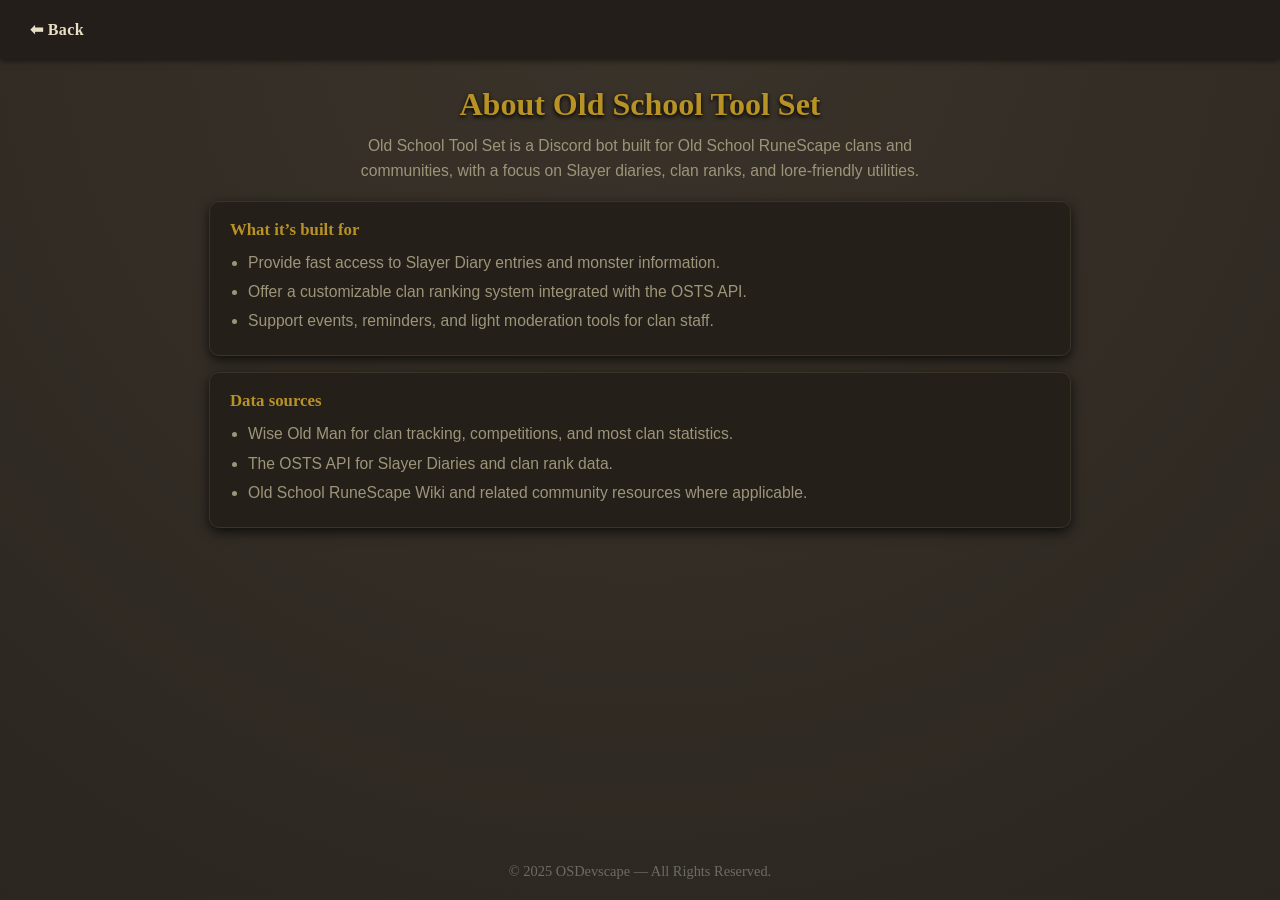
<file: Pages/About/bot.html>
<!doctype html>
<html lang="en">
<head>
  <meta charset="utf-8" />
  <meta name="viewport" content="width=device-width,initial-scale=1" />
  <title>About the Bot</title>
  <link rel="stylesheet" href="/styles.css">
  
<!-- index.html -->
<link rel="canonical" href="/index.html" />

  <!-- Open Graph Meta Tags -->
  <meta property="og:title" content="Old School Tool Set" />
  <meta property="og:description" content="Welcome to the Old School Tool Set!" />
  <meta property="og:image" content="https://gyazo.com/ec47322dca1b5586ef93be1810f250bf.png" />
  <meta property="og:url" content="http://osts.website/" />
  <meta property="og:type" content="website" />

  <!-- Twitter Card Meta Tags -->
  <meta name="twitter:card" content="summary_large_image" />
  <meta name="twitter:title" content="Welcome" />
  <meta name="twitter:description" content="Welcome to the Old School Tool Set!" />
  <meta name="twitter:image" content="https://gyazo.com/ec47322dca1b5586ef93be1810f250bf.png" />
</head>

<body class="back-header">
  <header>
    <button class="back-btn" onclick="window.location.href='/index.html'">⬅ Back</button>
  </header>

  <div class="wrapper">
    <h1>About Old School Tool Set</h1>
    <p class="hero-text">
      Old School Tool Set is a Discord bot built for Old School RuneScape clans and communities, with a focus on Slayer diaries, clan ranks, and lore‑friendly utilities.
    </p>

    <div class="panel">
      <h3>What it’s built for</h3>
      <ul class="feature-list">
        <li>Provide fast access to Slayer Diary entries and monster information.</li>
        <li>Offer a customizable clan ranking system integrated with the OSTS API.</li>
        <li>Support events, reminders, and light moderation tools for clan staff.</li>
      </ul>
    </div>

    <div class="panel">
      <h3>Data sources</h3>
      <ul class="feature-list">
        <li>Wise Old Man for clan tracking, competitions, and most clan statistics.</li>
        <li>The OSTS API for Slayer Diaries and clan rank data.</li>
        <li>Old School RuneScape Wiki and related community resources where applicable.</li>
      </ul>
    </div>
  </div>

  <footer>
    © 2025 OSDevscape — All Rights Reserved.
  </footer>
</body>
</html>
</file>
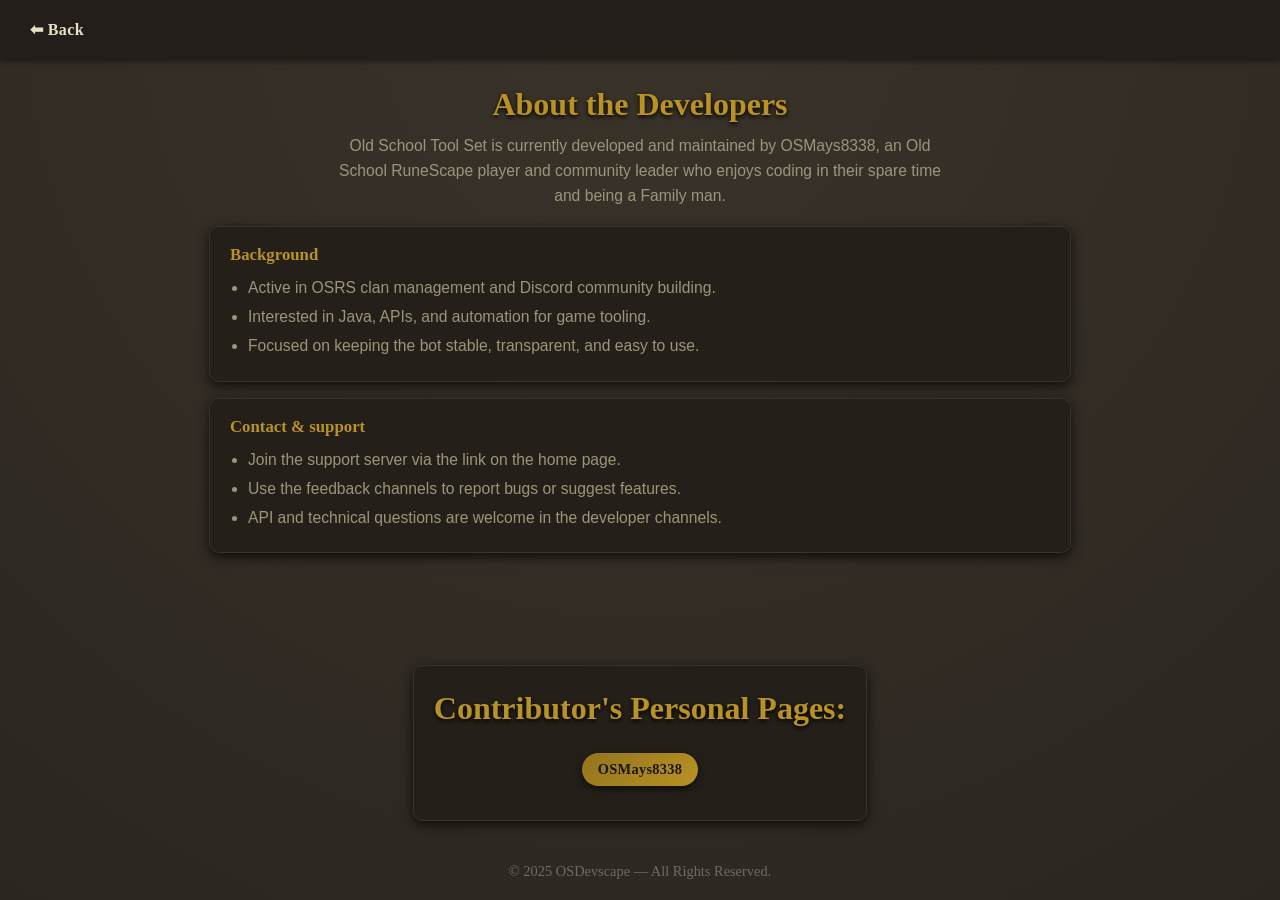
<file: Pages/About/dev.html>
<!doctype html>
<html lang="en">
<head>
  <meta charset="utf-8" />
  <meta name="viewport" content="width=device-width,initial-scale=1" />
  <title>About the Developer</title>
  <link rel="stylesheet" href="/styles.css">
  
  <!-- index.html -->
<link rel="canonical" href="/index.html" />

  <!-- Open Graph Meta Tags -->
  <meta property="og:title" content="Old School Tool Set" />
  <meta property="og:description" content="Welcome to the Old School Tool Set!" />
  <meta property="og:image" content="https://gyazo.com/ec47322dca1b5586ef93be1810f250bf.png" />
  <meta property="og:url" content="http://osts.website/" />
  <meta property="og:type" content="website" />

  <!-- Twitter Card Meta Tags -->
  <meta name="twitter:card" content="summary_large_image" />
  <meta name="twitter:title" content="Welcome" />
  <meta name="twitter:description" content="Welcome to the Old School Tool Set!" />
  <meta name="twitter:image" content="https://gyazo.com/ec47322dca1b5586ef93be1810f250bf.png" />
</head>

<body class="back-header">
  <header>
    <button class="back-btn" onclick="window.location.href='/index.html'">⬅ Back</button>
  </header>

  <div class="wrapper">
    <h1>About the Developers</h1>
    <p class="hero-text">
      Old School Tool Set is currently developed and maintained by OSMays8338, an Old School RuneScape player and community leader who enjoys coding in their spare time and being a Family man.
    </p>

    <div class="panel">
      <h3>Background</h3>
      <ul class="feature-list">
        <li>Active in OSRS clan management and Discord community building.</li>
        <li>Interested in Java, APIs, and automation for game tooling.</li>
        <li>Focused on keeping the bot stable, transparent, and easy to use.</li>
      </ul>
    </div>

    <div class="panel">
      <h3>Contact & support</h3>
      <ul class="feature-list">
        <li>Join the support server via the link on the home page.</li>
        <li>Use the feedback channels to report bugs or suggest features.</li>
        <li>API and technical questions are welcome in the developer channels.</li>
      </ul>
    </div>
  </div>
  
      <!-- 
      ╔══════════════════════════════════════════════════════════════╗
      ║  CONTRIBUTORS SECTION                                         ║
      ║  Contributors add their own buttons here via Pull Request.    ║
      ║  Format: <a href="/contributors/their-name.html"             ║
      ║         class="cta-btn contributor-btn">Their Name</a>       ║
      ╚══════════════════════════════════════════════════════════════╝
    -->
    <div class="panel">
      <h1>Contributor's Personal Pages:</h1>
      
      <div class="cta-row">
        <a href="/Pages/About/Contributors/OSMays8338/me.html" class="cta-btn contributor-btn">
          OSMays8338
        </a>
        <!-- Contributors add buttons here via PR -->
      </div>
    </div>

  <footer>
    © 2025 OSDevscape — All Rights Reserved.
  </footer>
</body>
</html>
</file>
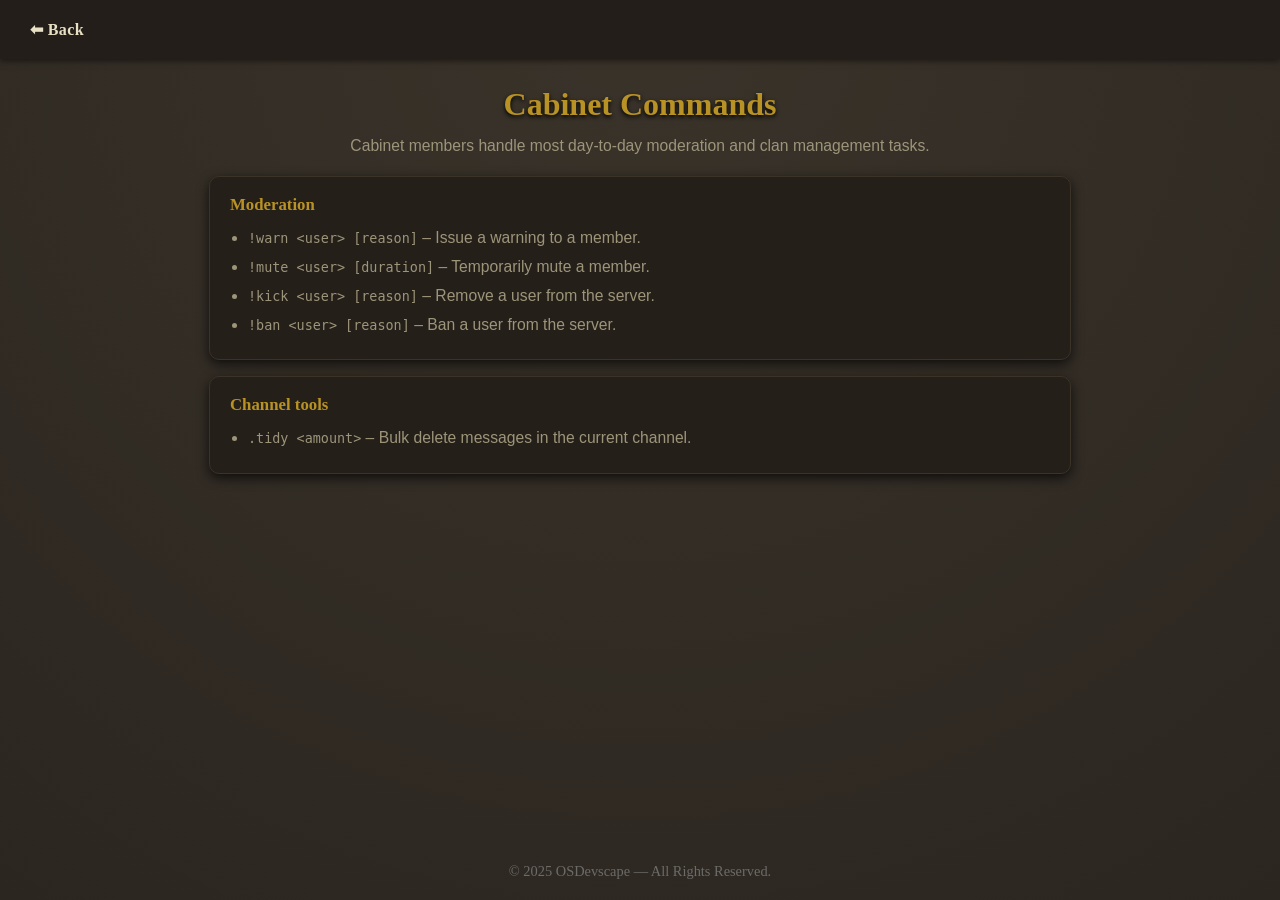
<file: Pages/Bot/Commands/cabinet.html>
<!doctype html>
<html lang="en">
<head>
  <meta charset="utf-8" />
  <meta name="viewport" content="width=device-width,initial-scale=1" />
  <title>Cabinet Commands</title>
  <link rel="stylesheet" href="/styles.css">
  
<!-- index.html -->
<link rel="canonical" href="/OSTS/index.html" />

<!-- Bot/Commands pages -->
<link rel="canonical" href="/OSTS/Bot/Commands/cabinet" />


  <!-- Open Graph Meta Tags -->
  <meta property="og:title" content="Old School Tool Set" />
  <meta property="og:description" content="Welcome to the Old School Tool Set!" />
  <meta property="og:image" content="https://gyazo.com/ec47322dca1b5586ef93be1810f250bf.png" />
  <meta property="og:url" content="http://osts.website/" />
  <meta property="og:type" content="website" />

  <!-- Twitter Card Meta Tags -->
  <meta name="twitter:card" content="summary_large_image" />
  <meta name="twitter:title" content="Welcome" />
  <meta name="twitter:description" content="Welcome to the Old School Tool Set!" />
  <meta name="twitter:image" content="https://gyazo.com/ec47322dca1b5586ef93be1810f250bf.png" />
</head>

<body class="back-header">
  <header>
    <button class="back-btn" onclick="window.location.href='/index.html'">⬅ Back</button>
  </header>

  <div class="wrapper">
    <h1>Cabinet Commands</h1>
    <p class="hero-text">
      Cabinet members handle most day‑to‑day moderation and clan management tasks.
    </p>

    <div class="panel">
      <h3>Moderation</h3>
      <ul class="feature-list">
        <li><code>!warn &lt;user&gt; [reason]</code> – Issue a warning to a member.</li>
        <li><code>!mute &lt;user&gt; [duration]</code> – Temporarily mute a member.</li>
        <li><code>!kick &lt;user&gt; [reason]</code> – Remove a user from the server.</li>
        <li><code>!ban &lt;user&gt; [reason]</code> – Ban a user from the server.</li>
      </ul>
    </div>

    <div class="panel">
      <h3>Channel tools</h3>
      <ul class="feature-list">
        <li><code>.tidy &lt;amount&gt;</code> – Bulk delete messages in the current channel.</li>
       
      </ul>
    </div>
  </div>

  <footer>
    © 2025 OSDevscape — All Rights Reserved.
  </footer>
</body>
</html>
</file>
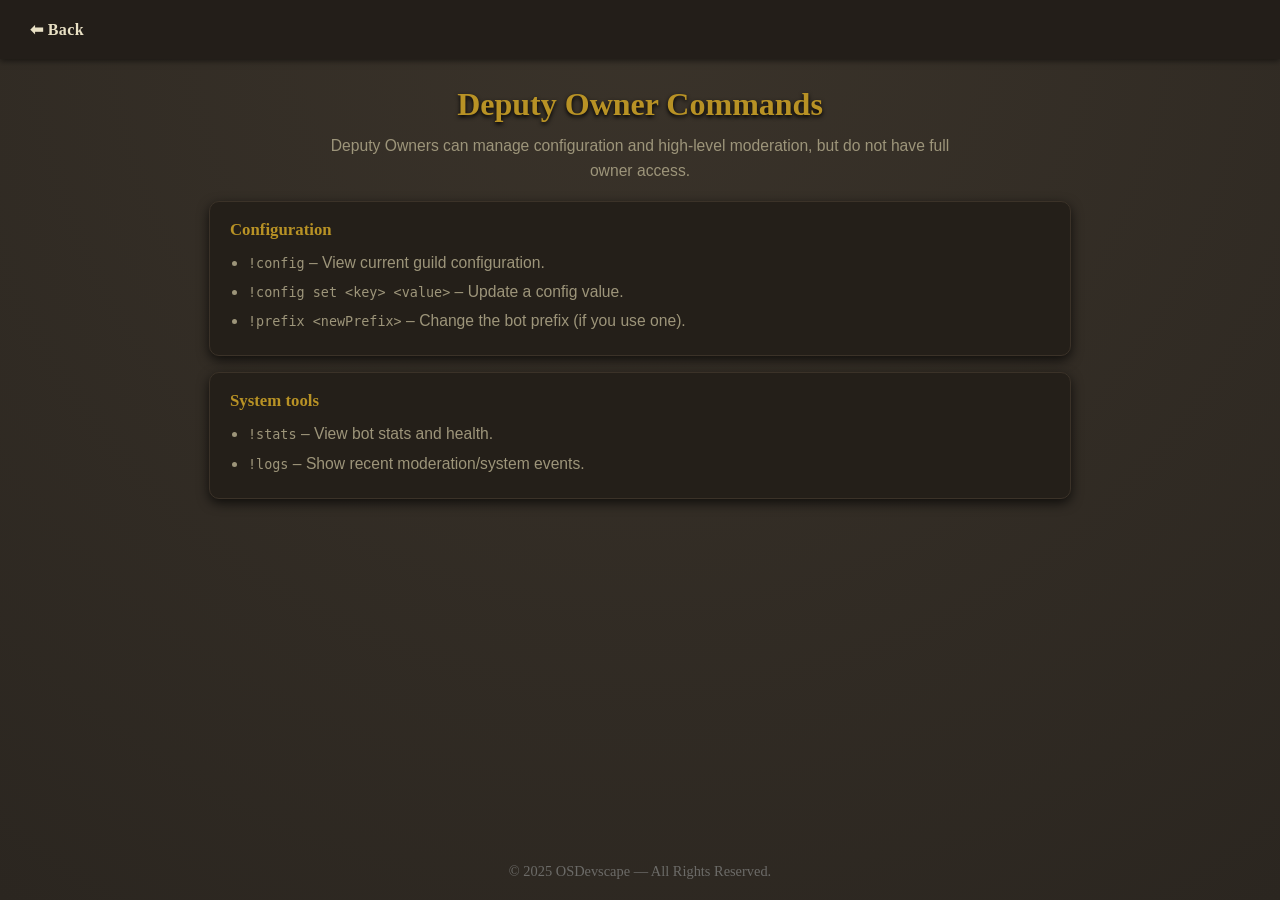
<file: Pages/Bot/Commands/deputy.html>
<!doctype html>
<html lang="en">
<head>
  <meta charset="utf-8" />
  <meta name="viewport" content="width=device-width,initial-scale=1" />
  <title>Deputy Owner Commands</title>
  <link rel="stylesheet" href="/styles.css">
  
<!-- index.html -->
<link rel="canonical" href="/" />

  <!-- Open Graph Meta Tags -->
  <meta property="og:title" content="Old School Tool Set" />
  <meta property="og:description" content="Welcome to the Old School Tool Set!" />
  <meta property="og:image" content="https://gyazo.com/ec47322dca1b5586ef93be1810f250bf.png" />
  <meta property="og:url" content="http://osts.website/" />
  <meta property="og:type" content="website" />

  <!-- Twitter Card Meta Tags -->
  <meta name="twitter:card" content="summary_large_image" />
  <meta name="twitter:title" content="Welcome" />
  <meta name="twitter:description" content="Welcome to the Old School Tool Set!" />
  <meta name="twitter:image" content="https://gyazo.com/ec47322dca1b5586ef93be1810f250bf.png" />
</head>

<body class="back-header">
  <header>
    <button class="back-btn" onclick="window.location.href='/index.html'">⬅ Back</button>
  </header>

  <div class="wrapper">
    <h1>Deputy Owner Commands</h1>
    <p class="hero-text">
      Deputy Owners can manage configuration and high‑level moderation, but do not have full owner access.
    </p>

    <div class="panel">
      <h3>Configuration</h3>
      <ul class="feature-list">
        <li><code>!config</code> – View current guild configuration.</li>
        <li><code>!config set &lt;key&gt; &lt;value&gt;</code> – Update a config value.</li>
        <li><code>!prefix &lt;newPrefix&gt;</code> – Change the bot prefix (if you use one).</li>
      </ul>
    </div>

    <div class="panel">
      <h3>System tools</h3>
      <ul class="feature-list">
        <li><code>!stats</code> – View bot stats and health.</li>
        <li><code>!logs</code> – Show recent moderation/system events.</li>
      </ul>
    </div>
  </div>

  <footer>
    © 2025 OSDevscape — All Rights Reserved.
  </footer>
</body>
</html>
</file>
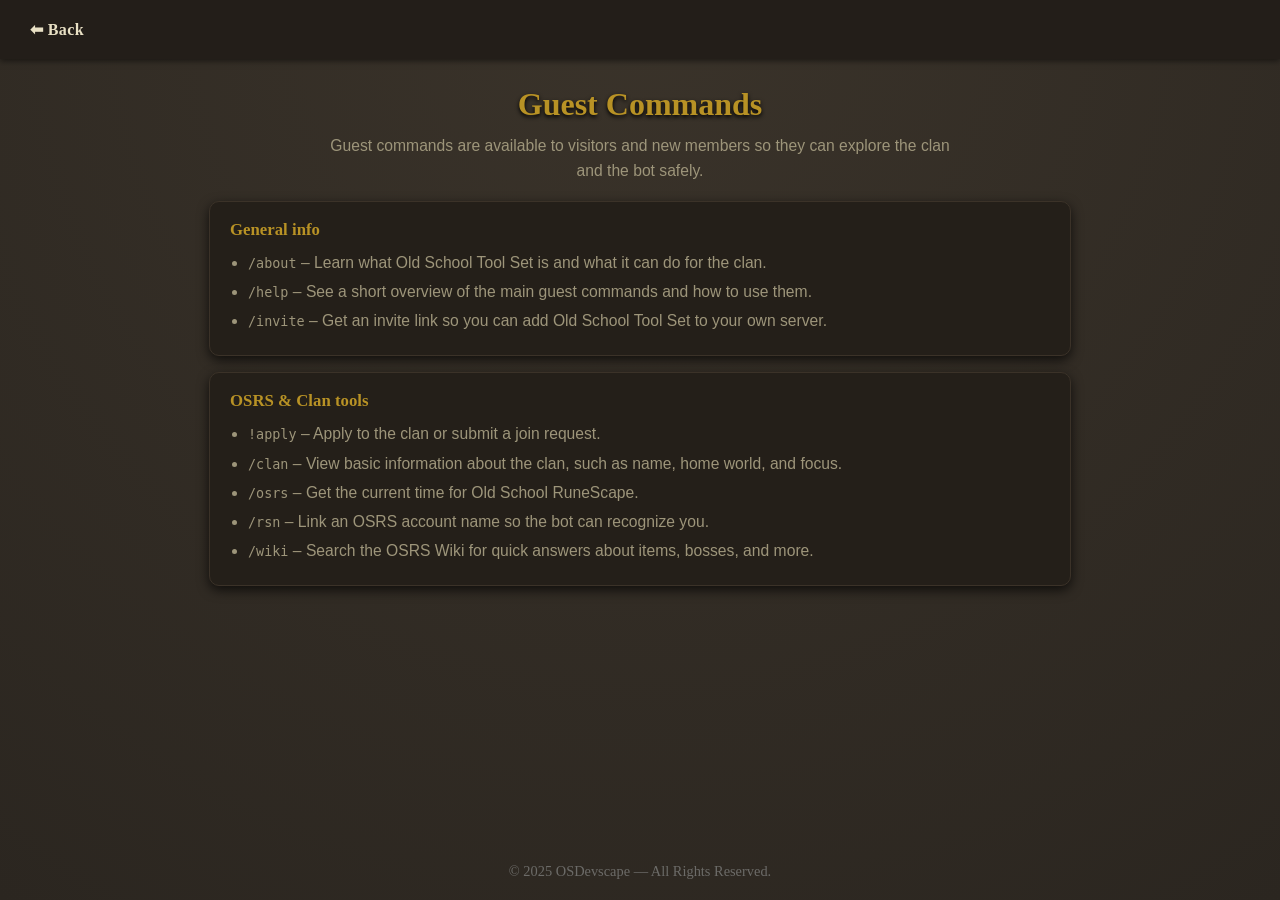
<file: Pages/Bot/Commands/guest.html>
<!doctype html>
<html lang="en">
<head>
  <meta charset="utf-8" />
  <meta name="viewport" content="width=device-width,initial-scale=1" />
  <title>Guest Commands</title>
  <link rel="stylesheet" href="/styles.css">
  
<!-- index.html -->
<link rel="canonical" href="/" />

  <!-- Open Graph Meta Tags -->
  <meta property="og:title" content="Old School Tool Set" />
  <meta property="og:description" content="Welcome to the Old School Tool Set!" />
  <meta property="og:image" content="https://gyazo.com/ec47322dca1b5586ef93be1810f250bf.png" />
  <meta property="og:url" content="http://osts.website/" />
  <meta property="og:type" content="website" />

  <!-- Twitter Card Meta Tags -->
  <meta name="twitter:card" content="summary_large_image" />
  <meta name="twitter:title" content="Welcome" />
  <meta name="twitter:description" content="Welcome to the Old School Tool Set!" />
  <meta name="twitter:image" content="https://gyazo.com/ec47322dca1b5586ef93be1810f250bf.png" />
</head>

<body class="back-header">
  <header>
    <button class="back-btn" onclick="window.location.href='/index.html'">⬅ Back</button>
  </header>

  <div class="wrapper">
    <h1>Guest Commands</h1>
    <p class="hero-text">
      Guest commands are available to visitors and new members so they can explore the clan and the bot safely.
    </p>

    <div class="panel">
      <h3>General info</h3>
      <ul class="feature-list">
        <li><code>/about</code> – Learn what Old School Tool Set is and what it can do for the clan.</li>
        <li><code>/help</code> – See a short overview of the main guest commands and how to use them.</li>
        <li><code>/invite</code> – Get an invite link so you can add Old School Tool Set to your own server.</li>
      </ul>
    </div>

    <div class="panel">
      <h3>OSRS & Clan tools</h3>
      <ul class="feature-list">
        <li><code>!apply</code> – Apply to the clan or submit a join request.</li>
        <li><code>/clan</code> – View basic information about the clan, such as name, home world, and focus.</li>
        <li><code>/osrs</code> – Get the current time for Old School RuneScape.</li>
        <li><code>/rsn</code> – Link an OSRS account name so the bot can recognize you.</li>
        <li><code>/wiki</code> – Search the OSRS Wiki for quick answers about items, bosses, and more.</li>
      </ul>
    </div>
  </div>

  <footer>
    © 2025 OSDevscape — All Rights Reserved.
  </footer>
</body>
</html>
</file>
<file: styles.css>
/* =========================
   Theme
   ========================= */

:root {
  --bg: #2B2620;
  --fg: #E8E0C4;
  --accent: #B89225;
  --accent-dark: #94731D;
  --muted: #9D957A;
  --steel: #6c6b68;
  --panel: #241F19;
  --panel-border: #3b3228;
  --chip-bg: #332B22;
  --navy: #231e19;
  --navy-hover: #3B3228;
}

/* =========================
   Base layout & typography
   ========================= */

html,
body {
  margin: 0;
  padding: 0;
  overflow-x: hidden;
}

body {
  font-family: "Cinzel", "Georgia", serif;
  background: radial-gradient(circle at top, #3A332A 0%, #2b2620 100%);
  color: var(--fg);
  min-height: 100vh;
  text-align: center;
  display: flex;
  flex-direction: column;
  align-items: stretch;
}

.wrapper {
  width: 90%;
  max-width: 900px;
  margin: 80px auto 40px;
  padding: 0 16px 40px;
  text-align: center;
}

.logo {
  width: 220px;
  height: auto;
  border-radius: 12px;
  box-shadow: 0 0 20px rgba(0,0,0,0.5);
  margin: 0 auto 18px;
  display: block;
}

h1 {
  margin: 6px 0;
  font-size: 2rem;
  color: var(--accent);
  text-shadow: 0 2px 4px #000;
}

h2 {
  margin: 18px 0 10px;
  font-size: 1.3rem;
  color: var(--fg);
}

p,
li {
  color: var(--muted);
  max-width: 620px;
  margin: 10px auto 18px;
  line-height: 1.6;
  font-family: "Roboto", sans-serif;
  font-size: 0.98rem;
  text-align: left;
  overflow-wrap: break-word;
}

.hero-text {
  text-align: center;
}

/* =========================
   Header + navigation
   ========================= */

header {
  position: fixed;
  top: 0;
  left: 0;
  right: 0;
  z-index: 1000;
  background-color: var(--navy);
  box-shadow: 0 2px 6px rgba(0,0,0,0.5);
  display: flex;
  align-items: center;
  justify-content: space-between;
  gap: 1rem;
  padding: 12px 16px;
  box-sizing: border-box;
}

/* back-header pages: back left, copy right */
.back-header header {
  justify-content: space-between;
}

.back-header .back-btn {
  margin-right: auto;
}

/* Hamburger */

.hamburger {
  display: none;
  background: none;
  border: 1px solid var(--panel-border);
  color: var(--fg);
  font-family: "Cinzel", "Georgia", serif;
  font-size: 0.95rem;
  padding: 6px 12px;
  border-radius: 6px;
  cursor: pointer;
}

.hamburger:hover {
  color: var(--accent);
  background-color: var(--navy-hover);
}

/* Back button */

.back-btn {
  background: none;
  border: none;
  color: var(--fg);
  font-weight: 700;
  letter-spacing: 0.4px;
  font-size: 1rem;
  cursor: pointer;
  font-family: "Cinzel", "Georgia", serif;
  transition: 0.2s ease-in-out;
  padding: 8px 14px;
  border-radius: 6px;
}

.back-btn:hover {
  color: var(--accent);
  background-color: var(--navy-hover);
}

/* Main nav */

.main-nav {
  display: flex;
  align-items: center;
  gap: 30px;
  margin: 0 auto;
}

nav a,
.dropbtn {
  color: var(--fg);
  text-decoration: none;
  font-weight: 700;
  letter-spacing: 0.4px;
  font-size: 1rem;
  padding: 8px 14px;
  border-radius: 6px;
  transition: 0.2s ease-in-out;
  background: none;
  border: none;
  cursor: pointer;
  font-family: "Cinzel", "Georgia", serif;
}

nav a:hover,
.dropbtn:hover {
  color: var(--accent);
  background-color: var(--navy-hover);
}

/* Dropdowns */

.dropdown {
  position: relative;
  display: inline-block;
}

.dropdown-content {
  display: none;
  position: absolute;
  background-color: #1f1a15;
  min-width: 200px;
  box-shadow: 0 8px 16px rgba(0,0,0,0.5);
  border-radius: 6px;
  z-index: 1001;
  border: 1px solid #3b3228;
  text-align: left;
}

.dropdown-content a {
  color: var(--fg);
  padding: 10px 16px;
  text-decoration: none;
  display: block;
  transition: background 0.2s;
  font-family: "Roboto", sans-serif;
  font-size: 0.9rem;
}

.dropdown-content a:hover {
  background-color: #3B3228;
  color: var(--accent);
}

.show {
  display: block !important;
}

/* Copy link button (header) */

.copy-link {
  background: var(--panel);
  border: 1px solid var(--panel-border);
  border-radius: 6px;
  padding: 0.35rem;
  cursor: pointer;
  transition: all 0.2s;
  display: flex;
  align-items: center;
  justify-content: center;
  width: 40px;
  height: 40px;
  margin-left: auto;
}

.copy-link:hover {
  transform: scale(1.03);
}

.copy-link:active {
  transform: scale(0.98);
}

.copy-link img {
  filter: brightness(1.2) saturate(0.8);
  width: 22px;
  height: 22px;
}

/* Focus behaviour */

.copy-link:focus {
  outline: none;
}

.copy-link:focus-visible {
  outline: 2px solid var(--accent);
  outline-offset: 2px;
}

/* Flash animation for copy buttons */

@keyframes copy-flash {
  0% {
    background: var(--panel);
    border-color: var(--panel-border);
  }
  40% {
    background: var(--accent-dark);
    border-color: var(--accent);
  }
  100% {
    background: var(--panel);
    border-color: var(--panel-border);
  }
}

.copy-link.flash {
  animation: copy-flash 200ms ease-out;
}

/* Endpoint copy icon */

.copy-endpoint {
  margin-left: 6px;
  background: none;
  border: none;
  padding: 0;
  cursor: pointer;
  display: inline-flex;
  align-items: center;
  justify-content: center;
}

.copy-endpoint img {
  width: 18px;
  height: 18px;
  border-radius: 50%;
  background: #2b2620;
  box-shadow: 0 0 0 1px var(--panel-border);
  filter: brightness(1.1) saturate(0.9);
  transition: transform 0.15s, box-shadow 0.15s;
}

.copy-endpoint:hover img {
  transform: scale(1.05);
  box-shadow: 0 0 0 1px var(--accent);
}

.copy-endpoint:active img {
  transform: scale(0.95);
}

/* Remove all focus ring from tiny endpoint icons */
.copy-endpoint:focus,
.copy-endpoint:focus-visible {
  outline: none;
  box-shadow: none;
}

.copy-endpoint.flash {
  animation: copy-flash 200ms ease-out;
}

/* =========================
   Pills, panels, buttons
   ========================= */

.pill-row {
  display: flex;
  flex-wrap: wrap;
  justify-content: center;
  gap: 10px;
  margin-bottom: 18px;
}

.pill {
  background: var(--chip-bg);
  border-radius: 999px;
  border: 1px solid var(--panel-border);
  padding: 6px 14px;
  font-size: 0.8rem;
  color: var(--muted);
  box-shadow: 0 2px 6px rgba(0,0,0,0.5);
}

.pill code {
  font-family: "Roboto Mono", monospace;
  font-size: 0.8rem;
  color: var(--accent);
}

.panel {
  background: var(--panel);
  border-radius: 10px;
  border: 1px solid var(--panel-border);
  box-shadow: 0 4px 12px rgba(0,0,0,0.7);
  padding: 18px 20px;
  margin: 16px auto;
  text-align: left;
  max-width: 820px;
}

.panel h3 {
  margin: 0 0 10px;
  font-size: 1.05rem;
  color: var(--accent);
}

.panel p {
  margin: 6px 0 10px;
  max-width: none;
}

.feature-list {
  margin: 6px 0 0;
  padding-left: 18px;
  font-family: "Roboto", sans-serif;
  font-size: 0.94rem;
  color: var(--muted);
}

.feature-list li {
  margin: 4px 0;
}

.cta-row {
  display: flex;
  flex-wrap: wrap;
  justify-content: center;
  gap: 14px;
  margin: 18px 0 8px;
}

.cta-btn,
a.btn {
  display: inline-block;
  padding: 10px 20px;
  border-radius: 999px;
  background: linear-gradient(135deg, var(--accent), var(--accent-dark));
  color: #1a1510;
  font-weight: 700;
  text-decoration: none;
  font-size: 0.95rem;
  box-shadow: 0 3px 10px rgba(0,0,0,0.6);
  transition: transform 0.15s ease-in-out, box-shadow 0.15s ease-in-out;
  margin: 8px;
  letter-spacing: 0.3px;
}

.cta-btn:hover,
a.btn:hover {
  transform: translateY(-1px);
  box-shadow: 0 5px 14px rgba(0,0,0,0.7);
  background: var(--accent-dark);
}

.cta-secondary {
  background: none;
  color: var(--accent);
  border: 1px solid var(--accent-dark);
}

/* =========================
   Code & tables
   ========================= */

pre,
code {
  font-family: "Roboto Mono", monospace;
  font-size: 0.84rem;
}

pre {
  margin: 8px 0 0;
  padding: 10px 12px;
  border-radius: 8px;
  background: #1c1813;
  border: 1px solid #3b3228;
  color: var(--fg);
  overflow-x: auto;
}

table {
  width: 100%;
  border-collapse: collapse;
  margin-top: 8px;
  font-size: 0.9rem;
}

th,
td {
  padding: 6px 4px;
  border-bottom: 1px solid #3b3228;
  text-align: left;
  font-family: "Roboto", sans-serif;
}

th {
  color: var(--muted);
  font-weight: 600;
  font-size: 0.85rem;
}

tbody tr:last-child td {
  border-bottom: none;
}

.endpoint {
  font-family: "Roboto Mono", monospace;
  font-size: 0.86rem;
  color: var(--accent);
  white-space: nowrap;
}

.method {
  display: inline-block;
  border-radius: 4px;
  border: 1px solid #3b3228;
  padding: 2px 6px;
  font-family: "Roboto Mono", monospace;
  font-size: 0.78rem;
}

/* =========================
   Footer
   ========================= */

footer {
  margin-top: auto;
  padding: 20px 0;
  font-size: 0.9rem;
  color: var(--steel);
  text-align: center;
  width: 100%;
}

footer a {
  color: var(--accent);
  text-decoration: none;
}

/* =========================
   Copy toast bubble
   ========================= */

#copy-toast {
  position: fixed;
  top: 64px;
  left: 50%;
  transform: translateX(-50%);
  background: rgba(36, 31, 25, 0.96);
  color: var(--fg);
  padding: 8px 14px;
  border-radius: 999px;
  border: 1px solid var(--panel-border);
  font-family: "Roboto", sans-serif;
  font-size: 0.9rem;
  opacity: 0;
  pointer-events: none;
  transition: opacity 0.2s ease-out, transform 0.2s ease-out;
  z-index: 1500;
}

#copy-toast.show {
  opacity: 1;
  transform: translateX(-50%) translateY(4px);
}

/* ========== Contributors Section ========== */
.contributor-btn {
  background: linear-gradient(135deg, var(--accent-dark), var(--accent));
  font-size: 0.9rem;
  padding: 8px 16px;
}

/* =========================
   Responsive: API table stacking
   ========================= */

@media (max-width: 768px) {
  .panel table {
    width: 100%;
    border-collapse: collapse;
  }

  .panel table thead {
    display: none;
  }

  .panel table,
  .panel table tbody,
  .panel table tr,
  .panel table td {
    display: block;
    width: 100%;
  }

  .panel table tr {
    margin-bottom: 16px;
    border-bottom: 1px solid #3b3228;
    padding-bottom: 8px;
  }

  .panel table td {
    padding: 4px 0;
  }

  .panel table td::before {
    content: attr(data-label);
    display: block;
    font-weight: 600;
    color: var(--muted);
    margin-bottom: 2px;
  }

  .panel table td.endpoint {
    margin-top: 4px;
    font-weight: 600;
  }
}

/* =========================
   Responsive: header / nav / hamburger
   ========================= */

@media (max-width: 768px) {
  .hamburger {
    display: flex;
    align-items: center;
    justify-content: center;
  }

  .main-nav {
    display: none;
    flex-direction: column;
    gap: 8px;
    position: absolute;
    top: 100%;
    left: 0;
    right: 0;
    padding: 16px;
    background-color: var(--navy);
    box-shadow: 0 4px 10px rgba(0,0,0,0.6);
    border-top: 1px solid var(--panel-border);
  }

  .main-nav.open {
    display: flex;
  }

  .dropdown {
    width: 100%;
  }

  .dropbtn {
    width: 100%;
    text-align: left;
  }

  .dropdown-content {
    position: static;
    box-shadow: none;
    border: none;
    margin-top: 4px;
    background: transparent;
  }

  .copy-link {
    margin-left: auto;
    width: 38px;
    height: 38px;
  }

  .copy-link img {
    width: 20px;
    height: 20px;
  }

  .wrapper {
    margin-top: 90px;
  }
}

/* Extra small text tweaks */
@media (max-width: 480px) {
  .logo {
    width: 180px;
  }

  h1 {
    font-size: 1.6rem;
  }

  h2 {
    font-size: 1.1rem;
  }
}

/* Shared flash + focus tweaks */

.copy-link.flash,
.copy-endpoint.flash {
  animation: copy-flash 200ms ease-out;
}

.copy-link:focus,
.copy-endpoint:focus {
  outline: none;
}

/* Click should hit the button, not the image */
.copy-endpoint img,
.copy-link img {
  pointer-events: none;
}

.copy-endpoint img:focus,
.copy-link img:focus {
  outline: none;
}
</file>
